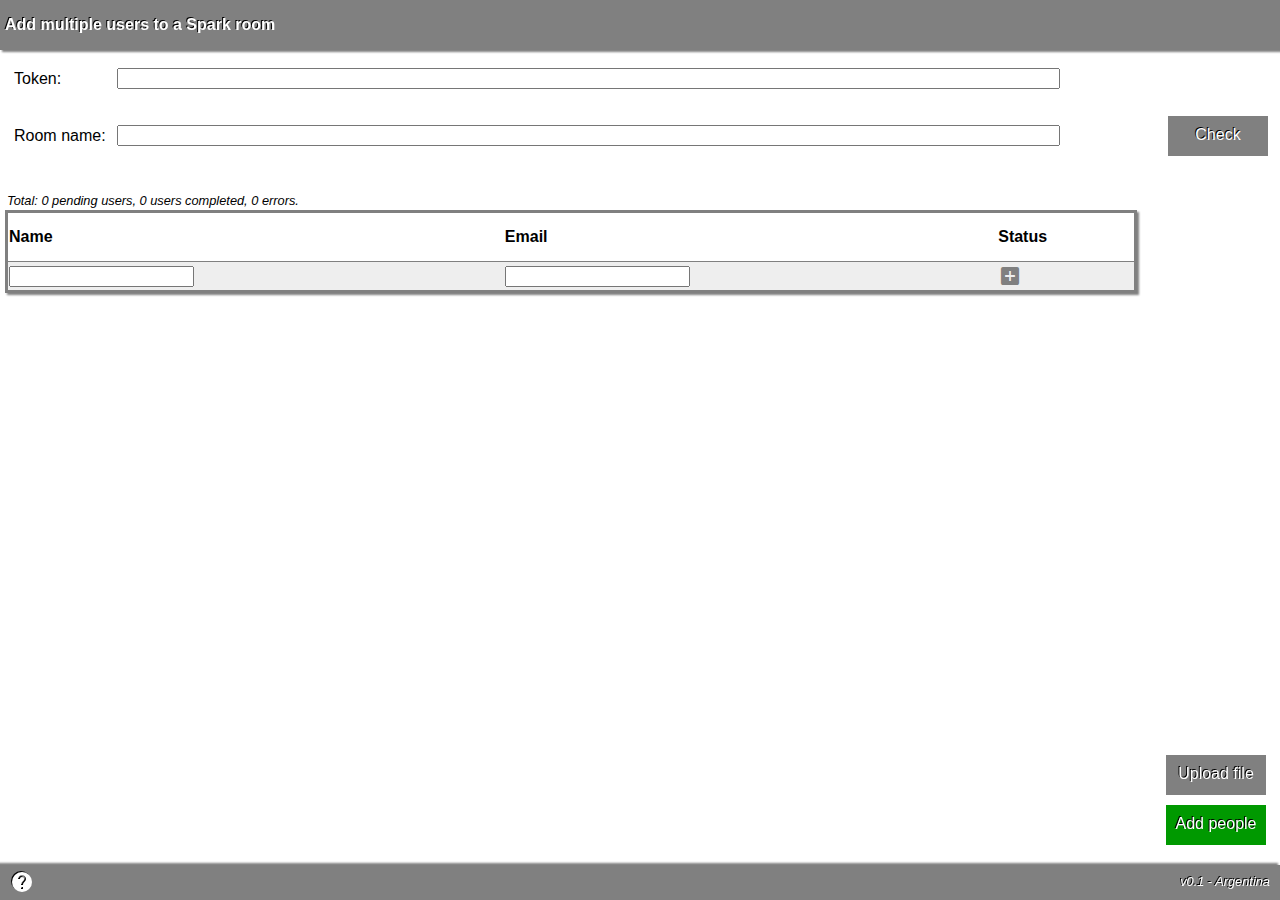
<file: index.html>
<!DOCTYPE html>
<html>
  <head>
    <meta charset="utf-8">
    <title>Add to Spark Room</title>
    <link rel="stylesheet" href="css/index.css">
    <!-- Google Material icons -->
    <link href="https://fonts.googleapis.com/icon?family=Material+Icons" rel="stylesheet">
    <!-- JQuery libs -->
    <script src="https://ajax.googleapis.com/ajax/libs/jquery/3.2.1/jquery.min.js"></script>
    <script type="text/javascript" src="js/index.js"></script>
  </head>
  <body>
    <header>
      <h1>Add multiple users to a Spark room</h1>
    </header>
    <div class="inputs">
        <table class="input-table">
          <tr>
            <!-- Token input -->
            <td class="input-col1"><span class="input-label">Token:</span></td>
            <td class="input-col2"><input type="text" name="token" value="" class="input-field"></td>
          </tr>
          <tr>
            <!-- Room name input -->
            <td class="input-col1"><span class="input-label">Room name:</span></td>
            <td class="input-col2"><input type="text" name="room-name" value="" class="input-field" required></td>
            <td class="input-col3">
              <div class="action-button" id="check-room">
                <span class="action-button-txt">Check</span>
              </div>
            </td>
          </tr>
        </table>
        <input id="upload-input" type="file" name="file[]" />
      </form>
    </div>
    <div class="container">
      <div class="review-container">
        <p class="status">Total: 0 pending users, 0 users completed, 0 errors.</p>
        <!-- JS will fill the table when a file is uploaded -->
        <table class="review-table">
          <tr>
            <th>Name</th>
            <th>Email</th>
            <th>Status</th>
          </tr>
          <tr id="new-row">
            <td><input type="text" name="newName" value=""></td>
            <td><input type="email" name="newEmail" value=""></td>
            <td><i id="add-new" class="material-icons">add_box</i></td>
          </tr>
        </table>
      </div>
      <div class="actions">
        <!-- Clear table button -->
        <div class="action-button fix-bottom" id="clear-table">
          <span class="action-button-txt">Clear All</span>
        </div>
        <!-- Upload file button -->
        <div class="action-button fix-bottom" id="upload-file">
          <span class="action-button-txt">Upload file</span>
        </div>
        <!-- Execute action button -->
        <div class="action-button fix-bottom" id="run-button">
          <span class="action-button-txt">Add people</span>
        </div>
      </div>
    </div>
    <footer>
      <span class="help-icon"><i class="material-icons">help</i></span>
      <span class="footer-text">v0.1 - Argentina</span>
    </footer>
  </body>
</html>
</file>
<file: css/index.css>
* {
  box-sizing: border-box;
  font-family: Tahoma, Geneva, sans-serif;
}

html, body {
  position: relative;
  margin: 0;
  padding: 0;
  width: 100%;
  height: 100vh;
}

body {
  display: flex;
  flex-direction: column;
}

header {
  position: fixed;
  top: 0;
  margin: 0;
  padding: 5px;
  width: 100%;
  height: 50px;
  z-index: 1000;
  background-color: grey;
  box-shadow: 2px 2px 2px grey;
}

header h1 {
  font-style: normal;
  font-size: 1em;
  color: white;
  text-shadow: -1px -1px black;
}

.container {
  position: relative;
  margin: 0;
  padding: 0;
  width: 100%;
  flex: 1;
}

.inputs {
  position: relative;
  margin: 50px 0 0 0;
  padding: 10px;
  width: 100%;
}

.input-table {
  position: relative;
  margin: 1px;
  width: 100%;
  height: 100%;
}

.input-col1 {
  position: relative;
  width: 100px;
}

.input-col3 {
  position: relative;
  width: 100px;
}

.input-field {
  position: relative;
  margin: 1px;
  padding: 1px;
  width: 90%;
}

#upload-input {
  visibility: hidden;
}

.review-container {
  position: relative;
  padding: 5px 15px 40px 5px;
  height: 100%;
  width: 90%;
  float: left;
}

.status {
  font-style: italic;
  font-size: 0.8em;
  margin: 0;
  padding: 2px;
}

.review-table {
  position: relative;
  margin: 0;
  padding: 5px;
  width: 100%;
  border: 3px solid grey;
  border-collapse: collapse;
  box-shadow: 2px 2px 2px grey;
}

.review-table tr {
  height: 50px;
}

.review-table tr:first-child {
  border-bottom: 1px solid grey;
}

.review-table tr:nth-child(even) {
  background-color: #eee;
}

.review-table th {
  text-align: left;
  font-weight: bold;
}

#new-row {
  height: 30px;
  background-color: #eee;
  border-top: 1px solid grey;
}

#add-new {
  width: 24px;
  cursor: pointer;
  display: block;
  color: grey;
}

#add-new:hover {
  color: black;
}

.actions {
  position: fixed;
  bottom: 0;
  right: 0;
  margin: 0;
  padding: 10px 10px 45px 10px;
  float: left;
  width: 10%;
}

.action-button {
  position: relative;
  margin: 10px auto;
  padding-top: 10px;
  width: 100px;
  height: 40px;
  text-align: center;
  background-color: grey;
  color: white;
  text-shadow: -1px -1px black;
  cursor: pointer;
}

.action-button:hover {
  background-color: black;
}

#clear-table {
  background-color: #cc0000;
  display: none;
}

#clear-table:hover {
  background-color: #800000;
}

#run-button {
  background-color: #009900;
}

#run-button:hover {
  background-color: #00cc00;
}

footer {
  position: fixed;
  bottom: 0;
  margin: 0;
  padding:3px;
  width: 100%;
  height: 35px;
  z-index: 1000;
  background-color: grey;
  box-shadow: -2px -2px 2px grey;
  color: white;
  text-shadow: -1px -1px black;
}

.help-icon {
  position: absolute;
  bottom: 0;
  left: 0;
  padding-top: 5px;
  padding-left: 10px;
  height: 35px;
}

.footer-text {
  position: absolute;
  bottom: 0;
  right: 0;
  padding-top: 9px;
  padding-right: 10px;
  height: 35px;
  font-style: italic;
  font-size: 0.8em;
}
</file>
